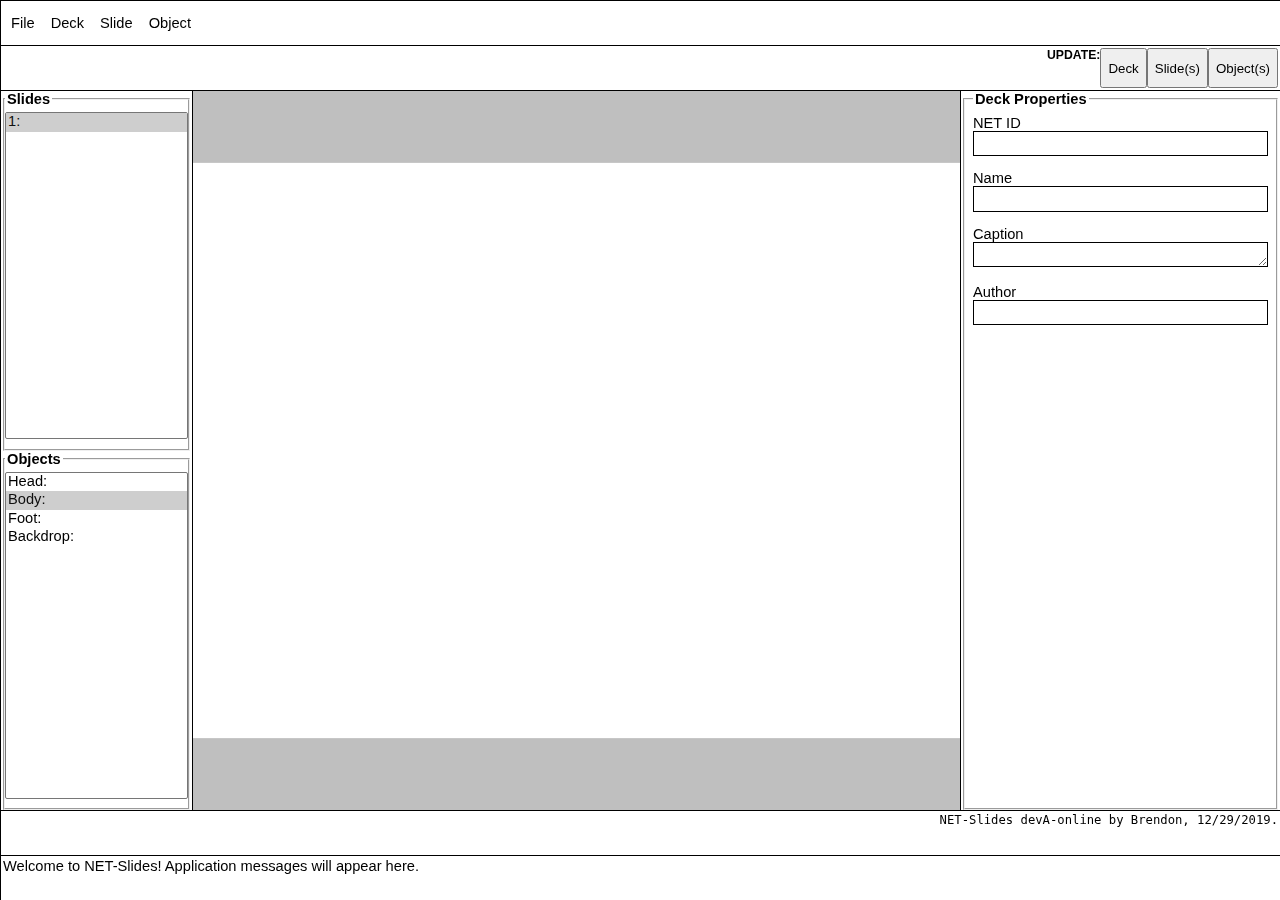
<file: index.html>
<!DOCTYPE html>
<html lang="en">
<head>
  <meta charset="utf-8" />
  <meta name="viewport" content="width=device-width, height=device-height, initial-scale=1.0"/>
  <link rel="stylesheet" href="res/styles.css" />
  <script defer src="res/js/lib/jquery-3.5.1.min.js"></script>
  <script defer src="res/js/eden-objects.js"></script>
  <script defer src="res/js/object-image.js"></script>
  <script defer src="res/js/object-canvasstyle.js"></script>
  <script defer src="res/js/object-slide.js"></script>
  <script defer src="res/js/object-instance.js"></script>
  <script defer src="res/js/painter.js"></script>
  <script defer src="res/js/input.js"></script>
  <script defer src="res/js/ui.js"></script>
  <script defer src="res/js/client.js"></script>
  <script defer src="res/js/application.js"></script>
  <title>NET-Slides</title>
</head>

<body onload="initialize()">
  <div class="uiContainer page">
    <div class="uiContainer head">
      <div class="uiContainer panel">
        <div id="application-menu" class="uiPanel bar menu"></div>
      </div>
      <div class="uiContainer panel">
        <div class="uiPanel bar command">
          <small><b>&nbsp;&nbsp;UPDATE:</b></small>
          <button id="update-deck">Deck</button>
          <button id="update-slide">Slide(s)</button>
          <button id="update-object">Object(s)</button>
        </div>
      </div>
    </div>
    <div class="uiContainer body">
      <div class="uiContainer panel"></div>
      <div class="uiContainer panel">
        <canvas id="digitalNET-slide"></canvas>
      </div>
      <div class="uiContainer panel form"></div>
    </div>
    <div class="uiContainer foot">
      <div class="uiContainer panel">
        <div class="uiPanel bar command">
          <small><code>NET-Slides devA-online by Brendon, 12/29/2019.</code></small>
        </div>
      </div>
      <div class="uiContainer panel">
        <div id="application-message" class="uiPanel bar">
          Welcome to NET-Slides! Application messages will appear here.
        </div>
      </div>
    </div>
  </div>
  </body>
</html>
</file>
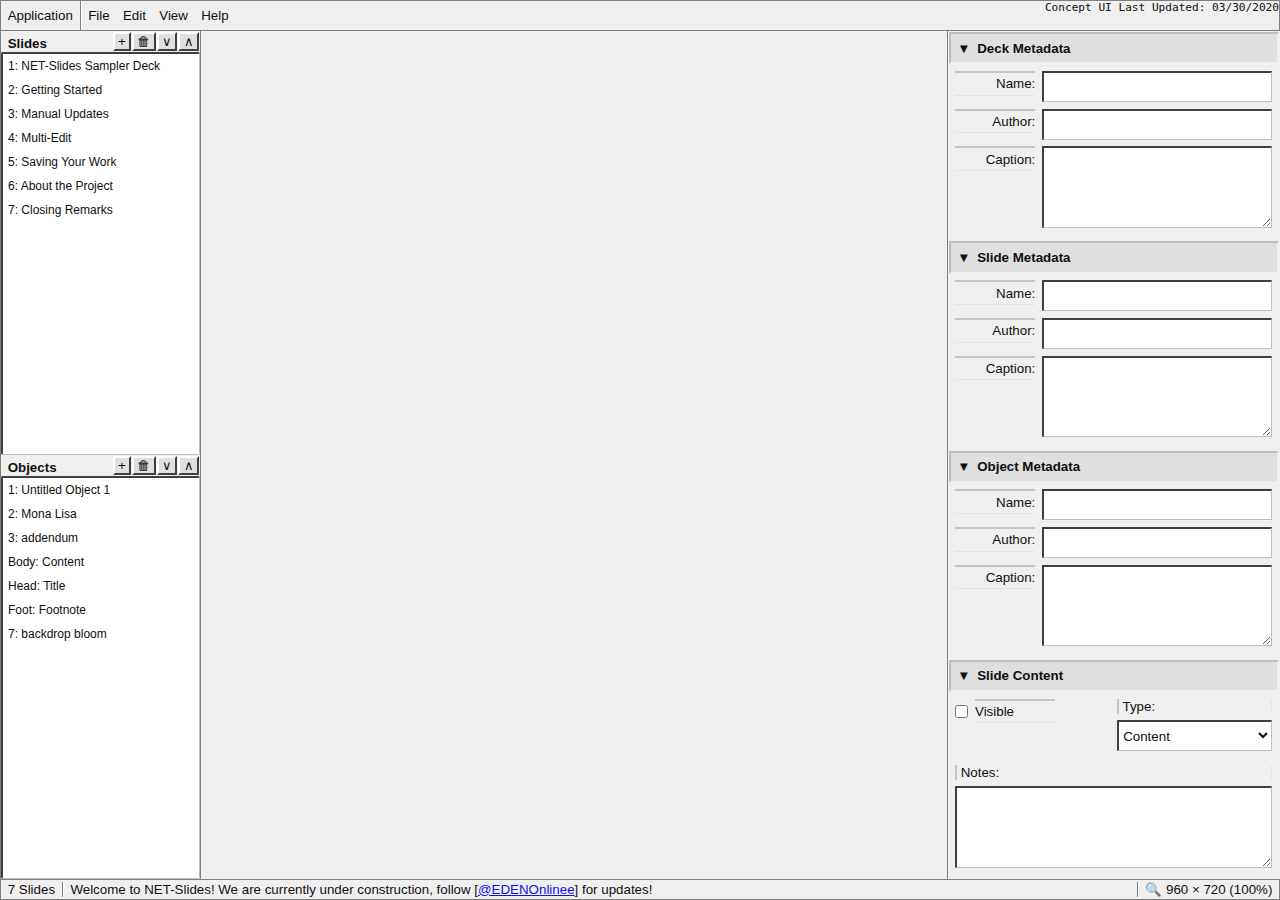
<file: concept-ui/index.html>
<!DOCTYPE html>
<html lang="en">
<head>
  <meta charset="utf-8">
  <meta name="viewport" content="width=device-width, initial-scale=1.0, maximum-scale=1.0"/>
  <link rel="stylesheet" href="res/styles-03302020.css"/>
  <title>NET-Slides Concept UI</title>
</head>

<body class="container base">
  <div class="container head">
    <div class="container">
      <div class="panel row">
        <div class="menu soil">
          <div class="menu root" tabindex="0">
            <div class="menu field">
              <span class="menu label">Application</span>
            </div>
            <div class="menu stem hidden" tabindex="0">
              <div class="menu leaf" tabindex="0">
                <div class="menu field">
                  <span class="menu-field icon">🙂</span>
                  <span class="menu-field label">Emoji Usage</span>
                  <span class="menu-field mnemonic"></span>
                </div>
              </div>
              <div class="menu leaf" tabindex="0">
                <div class="menu field">
                  <span class="menu-field icon">✈</span>
                  <span class="menu-field label">Work Offline</span>
                  <span class="menu-field mnemonic"></span>
                </div>
              </div>
            </div>
          </div>
          <div class="separator vertical"></div>
          <div class="menu root" tabindex="0">
            <div class="menu field">
              <span class="menu label">File</span>
            </div>
            <div class="menu stem hidden" tabindex="0">
              <div class="menu leaf" tabindex="0">
                <div class="menu field">
                  <span class="menu-field icon">+</span>
                  <span class="menu-field label">New</span>
                  <span class="menu-field mnemonic">ctrl+N</span>
                </div>
              </div>
              <div class="separator horizontal"></div>
              <div class="menu leaf" tabindex="0">
                <div class="menu field">
                  <span class="menu-field icon">📂</span>
                  <span class="menu-field label">Load…</span>
                  <span class="menu-field mnemonic">ctrl+O</span>
                </div>
              </div>
              <div class="menu leaf" tabindex="0">
                <div class="menu field">
                  <span class="menu-field icon">🗘</span>
                  <span class="menu-field label">Reload</span>
                  <span class="menu-field mnemonic"></span>
                </div>
              </div>
              <div class="menu leaf" tabindex="0">
                <div class="menu field">
                  <span class="menu-field icon">🌟</span>
                  <span class="menu-field label">Load Sampler</span>
                  <span class="menu-field mnemonic"></span>
                </div>
              </div>
              <div class="separator horizontal"></div>
              <div class="menu leaf" tabindex="0">
                <div class="menu field">
                  <span class="menu-field icon">💾</span>
                  <span class="menu-field label">Save…</span>
                  <span class="menu-field mnemonic">ctrl+S</span>
                </div>
              </div>
              <div class="separator horizontal"></div>
              <div class="menu leaf" tabindex="0">
                <div class="menu field">
                  <span class="menu-field icon">🏷️</span>
                  <span class="menu-field label">Deck Metadata</span>
                  <span class="menu-field mnemonic"></span>
                </div>
              </div>
            </div>
          </div>
          <div class="menu root" tabindex="0">
            <div class="menu field">
              <span class="menu label">Edit</span>
            </div>
            <div class="menu stem hidden" tabindex="0">
              <div class="menu leaf" tabindex="0">
                <div class="menu field">
                  <span class="menu-field icon">↶</span>
                  <span class="menu-field label">Undo</span>
                  <span class="menu-field mnemonic">ctrl+Z</span>
                </div>
              </div>
              <div class="menu leaf" tabindex="0">
                <div class="menu field">
                  <span class="menu-field icon">↷</span>
                  <span class="menu-field label">Redo</span>
                  <span class="menu-field mnemonic">ctrl+Y</span>
                </div>
              </div>
              <div class="separator horizontal"></div>
              <div class="menu leaf" tabindex="0">
                <div class="menu field">
                  <span class="menu-field icon">✀</span>
                  <span class="menu-field label">Cut</span>
                  <span class="menu-field mnemonic">ctrl+X</span>
                </div>
              </div>
              <div class="menu leaf" tabindex="0">
                <div class="menu field">
                  <span class="menu-field icon">🗐</span>
                  <span class="menu-field label">Copy</span>
                  <span class="menu-field mnemonic">ctrl+C</span>
                </div>
              </div>
              <div class="menu leaf" tabindex="0">
                <div class="menu field">
                  <span class="menu-field icon">📋</span>
                  <span class="menu-field label">Paste</span>
                  <span class="menu-field mnemonic">ctrl+V</span>
                </div>
              </div>
              <div class="separator horizontal"></div>
              <div class="menu leaf" tabindex="0">
                <div class="menu field">
                  <span class="menu-field icon">⊼</span>
                  <span class="menu-field label">Bring to Front</span>
                  <span class="menu-field mnemonic"></span>
                </div>
              </div>
              <div class="menu leaf" tabindex="0">
                <div class="menu field">
                  <span class="menu-field icon">⊻</span>
                  <span class="menu-field label">Send to Back</span>
                  <span class="menu-field mnemonic"></span>
                </div>
              </div>
            </div>
          </div>
          <div class="menu root" tabindex="0">
            <div class="menu field">
              <span class="menu label">View</span>
            </div>
            <div class="menu stem hidden" tabindex="0">
              <div class="menu leaf" tabindex="0">
                <div class="menu field">
                  <span class="menu-field icon">🔺</span>
                  <span class="menu-field label">Collapse All</span>
                  <span class="menu-field mnemonic"></span>
                </div>
              </div>
              <div class="menu leaf" tabindex="0">
                <div class="menu field">
                  <span class="menu-field icon">▤</span>
                  <span class="menu-field label">Expand All</span>
                  <span class="menu-field mnemonic"></span>
                </div>
              </div>
              <div class="separator horizontal"></div>
              <label>Display Density</label>
              <div class="menu leaf" tabindex="0">
                <div class="menu field">
                  <span class="menu-field icon">🍔</span>
                  <span class="menu-field label">Compact</span>
                  <span class="menu-field mnemonic"></span>
                </div>
              </div>
              <div class="menu leaf" tabindex="0">
                <div class="menu field">
                  <span class="menu-field icon">🍱</span>
                  <span class="menu-field label">Sparse</span>
                  <span class="menu-field mnemonic"></span>
                </div>
              </div>
              <div class="separator horizontal"></div>
              <div class="menu leaf" tabindex="0">
                <div class="menu field">
                  <span class="menu-field icon"><input type="checkbox"></span>
                  <span class="menu-field label">Dark Mode</span>
                  <span class="menu-field mnemonic"></span>
                </div>
              </div>
            </div>
          </div>
          <div class="menu root" tabindex="0">
            <div class="menu field">
              <span class="menu label">Help</span>
            </div>
            <div class="menu stem hidden">
              <div class="menu leaf" tabindex="0">
                <div class="menu field">
                  <span class="menu-field icon">ℹ</span>
                  <span class="menu-field label">About</span>
                  <span class="menu-field mnemonic"></span>
                </div>
              </div>
            </div>
          </div>
        </div>
        <span style="font-family: monospace; font-size: smaller; text-align: end;">
          Concept UI Last Updated: 03/30/2020
        </span>
      </div>
    </div>
    <div class="container">
      <div class="panel row">
      </div>
    </div>
  </div>
  <div class="container body">
    <div class="container">
      <div class="panel column dual">
        <div class="fieldset">
          <div>
            <label>Slides</label>
            <span class="button" tabindex="0" title="Insert">+</span>
            <span class="button" tabindex="0" title="Remove">🗑</span>
            <span class="button" tabindex="0" title="Send Backward">∨</span>
            <span class="button" tabindex="0" title="Bring Forward">∧</span>
          </div>
          <select multiple="multiple">
            <option value="0">1: NET-Slides Sampler Deck</option>
            <option value="1">2: Getting Started</option>
            <option value="2">3: Manual Updates</option>
            <option value="3">4: Multi-Edit</option>
            <option value="4">5: Saving Your Work</option>
            <option value="5">6: About the Project</option>
            <option value="6">7: Closing Remarks</option>
          </select>
        </div>
        <div class="fieldset">
          <div>
            <label>Objects</label>
            <span class="button" tabindex="0"  title="Insert">+</span>
            <span class="button" tabindex="0" title="Remove">🗑</span>
            <span class="button" tabindex="0" title="Send Backward">∨</span>
            <span class="button" tabindex="0" title="Bring Forward">∧</span>
          </div>
          <select multiple="multiple">
            <option value="0">1: Untitled Object 1</option>
            <option value="1">2: Mona Lisa</option>
            <option value="2">3: addendum</option>
            <option value="3">Body: Content</option>
            <option value="4">Head: Title</option>
            <option value="5">Foot: Footnote</option>
            <option value="6">7: backdrop bloom</option>
          </select>
        </div>
      </div>
    </div>
    <div class="container">
      <div class="panel column">
        <canvas class="stage"></canvas>
      </div>
    </div>
    <div class="container">
      <div class="panel column form">
        <fieldset class="head collapsible">
          <legend>
            <div class="button" tabindex="0">
              <span class="status"></span>
              <label>Deck Metadata</label>
            </div>
          </legend>
          <div>
            <div class="field text row">
              <label>Name:</label>
              <input type="text" class="row">
            </div>
            <div class="field text row">
              <label>Author:</label>
              <input type="text" class="row">
            </div>
            <div class="field textarea row">
              <label>Caption:</label>
              <textarea class="row"></textarea>
            </div>
          </div>
        </fieldset>
        <fieldset class="head collapsible">
          <legend>
            <div class="button" tabindex="0">
              <span class="status"></span>
              <label>Slide Metadata</label>
            </div>
          </legend>
          <div>
            <div class="field text row">
              <label>Name:</label>
              <input type="text" class="row">
            </div>
            <div class="field text row">
              <label>Author:</label>
              <input type="text" class="row">
            </div>
            <div class="field textarea row">
              <label>Caption:</label>
              <textarea class="row"></textarea>
            </div>
          </div>
        </fieldset>
        <fieldset class="head collapsible">
          <legend>
            <div class="button" tabindex="0">
              <span class="status"></span>
              <label>Object Metadata</label>
            </div>
          </legend>
          <div>
            <div class="field text row">
              <label>Name:</label>
              <input type="text" class="row">
            </div>
            <div class="field text row">
              <label>Author:</label>
              <input type="text" class="row">
            </div>
            <div class="field textarea row">
              <label>Caption:</label>
              <textarea class="row"></textarea>
            </div>
          </div>
        </fieldset>
        <fieldset class="head collapsible">
          <legend>
            <div class="button" tabindex="0">
              <span class="status"></span>
              <label>Slide Content</label>
            </div>
          </legend>
          <div>
            <div class="panel field-column dual">
              <div class="field checkbox row">
                <input type="checkbox">
                <label>Visible</label>
              </div>
              <div class="field select column">
                <label>Type:</label>
                <select class="short">
                  <option value="0">Content</option>
                  <option value="1">Section</option>
                  <option value="2">Title</option>
                </select>
              </div>
            </div>
            <div class="panel field-column">
              <div class="field textarea column">
                <label>Notes:</label>
                <textarea class="row"></textarea>
              </div>
            </div>
          </div>
        </fieldset>
        <fieldset class="head collapsible">
          <legend>
            <div class="button" tabindex="0">
              <span class="status"></span>
              <label>Object Content</label>
            </div>
          </legend>
          <div>
            <div class="panel field-column dual">
              <div class="field checkbox row">
                <input type="checkbox">
                <label>Visible</label>
              </div>
              <div class="field checkbox row">
                <input type="checkbox">
                <label>Draw Text</label>
              </div>
            </div>
            <div class="panel field-column">
              <div class="field textarea column">
                <label>Text:</label>
                <textarea class="row"></textarea>
              </div>
            </div>
          </div>
        </fieldset>
        <fieldset class="head collapsible">
          <legend>
            <div class="button" tabindex="0">
              <span class="status"></span>
              <label>Slide Metrics</label>
            </div>
          </legend>
          <div>
            <div class="panel field-column dual">
              <div class="field number column">
                <label>X Position:</label>
                <input type="number" class="short">
              </div>
              <div class="field number column">
                <label>Y Position:</label>
                <input type="number" class="short">
              </div>
            </div>
            <div class="panel field-column dual">
              <div class="field number column">
                <label>Width:</label>
                <input type="number" class="short">
              </div>
              <div class="field number column">
                <label>Height:</label>
                <input type="number" class="short">
              </div>
            </div>
            <div class="panel field-column dual">
              <div class="field checkbox row">
                <input type="checkbox">
                <label>Lock Ratio</label>
              </div>
              <div class="field number column">
                <label>Rotation (°):</label>
                <input type="number" class="row">
              </div>
            </div>
          </div>
        </fieldset>
        <fieldset class="head collapsible">
          <legend>
            <div class="button" tabindex="0">
              <span class="status"></span>
              <label>Object Metrics</label>
            </div>
          </legend>
          <div>
            <div class="panel field-column dual">
              <div class="field number column">
                <label>X Position:</label>
                <input type="number" class="short">
              </div>
              <div class="field number column">
                <label>Y Position:</label>
                <input type="number" class="short">
              </div>
            </div>
            <div class="panel field-column dual">
              <div class="field number column">
                <label>Width:</label>
                <input type="number" class="short">
              </div>
              <div class="field number column">
                <label>Height:</label>
                <input type="number" class="short">
              </div>
            </div>
            <div class="panel field-column dual">
              <div class="field checkbox row">
                <input type="checkbox">
                <label>Lock Ratio</label>
              </div>
              <div class="field number column">
                <label>Rotation (°):</label>
                <input type="number" class="row">
              </div>
            </div>
          </div>
        </fieldset>
        <fieldset class="head collapsible">
          <legend>
            <div class="button" tabindex="0">
              <span class="status"></span>
              <label>Object Fill</label>
            </div>
          </legend>
          <div>
            <div class="panel field-column dual">
              <div class="field checkbox row">
                <input type="checkbox">
                <label>Enabled</label>
              </div>
              <div class="field select column">
                <label>Type:</label>
                <select class="short">
                  <option value="0">Solid Color</option>
                  <option value="1">Gradient</option>
                </select>
              </div>
            </div>
            <div class="panel field-column">
              <div class="field color column">
                <label>Color:</label>
                <input type="color" class="row">
              </div>
            </div>
          </div>
        </fieldset>
        <fieldset class="head collapsible">
          <legend>
            <div class="button" tabindex="0">
              <span class="status"></span>
              <label>Object Stroke</label>
            </div>
          </legend>
          <div>
            <div class="panel field-column dual">
              <div class="field checkbox row">
                <input type="checkbox">
                <label>Enabled</label>
              </div>
              <div class="field select column">
                <label>Type:</label>
                <select class="short">
                  <option value="0">Solid Color</option>
                  <option value="1">Gradient</option>
                </select>
              </div>
            </div>
            <div class="panel field-column">
              <div class="field color column">
                <label>Color:</label>
                <input type="color" class="row">
              </div>
            </div>
          </div>
        </fieldset>
        <fieldset class="head collapsible">
          <legend>
            <div class="button" tabindex="0">
              <span class="status"></span>
              <label>Object Line</label>
            </div>
          </legend>
          <div>
            <div class="panel field-column dual">
              <div class="field number column">
                <label>Width:</label>
                <input type="number" class="short">
              </div>
              <div class="field number column">
                <label>Miter Limit:</label>
                <input type="number" class="short">
              </div>
            </div>
            <div class="panel field-column dual">
              <div class="field select column">
                <label>Join:</label>
                <select class="short">
                  <option value="0">Miter</option>
                  <option value="1">Round</option>
                  <option value="2">Bevel</option>
                </select>
              </div>
              <div class="field select column">
                <label>Cap:</label>
                <select class="short">
                  <option value="0">Butt</option>
                  <option value="1">Round</option>
                  <option value="2">Square</option>
                </select>
              </div>
            </div>
            <div class="panel field-column long-short">
              <label>Dash</label>
              <div class="field text column">
                <label>Segments:</label>
                <input type="text" class="row">
              </div>
              <div class="field number column">
                <label>Offset:</label>
                <input type="number" class="short">
              </div>
            </div>
          </div>
        </fieldset>
        <fieldset class="head collapsible">
          <legend>
            <div class="button" tabindex="0">
              <span class="status"></span>
              <label>Object Shadow</label>
            </div>
          </legend>
          <div>
            <div class="panel field-column dual">
              <div class="field checkbox row">
                <input type="checkbox">
                <label>Enabled</label>
              </div>
              <div class="field number column">
                <label>Blur:</label>
                <input type="number" class="short">
              </div>
            </div>
            <div class="panel field-column dual">
              <div class="field number column">
                <label>X Offset:</label>
                <input type="number" class="short">
              </div>
              <div class="field number column">
                <label>Y Offset:</label>
                <input type="number" class="short">
              </div>
            </div>
            <div class="panel field-column">
              <div class="field color column">
                <label>Color:</label>
                <input type="color" class="row">
              </div>
            </div>
          </div>
        </fieldset>
        <fieldset class="head collapsible">
          <legend>
            <div class="button" tabindex="0">
              <span class="status"></span>
              <label>Object Text Style</label>
            </div>
          </legend>
          <div>
            <div class="panel field-column">
              <div class="field text column">
                <label>Font Family:</label>
                <input type="text" class="row">
              </div>
            </div>
            <div class="panel field-column short-long">
              <label>Font Size:</label>
              <div class="field number column">
                <input type="number" class="short">
              </div>
              <div class="field select column">
                <select class="short">
                  <option value="0">px</option>
                  <option value="1">cm</option>
                  <option value="2">mm</option>
                  <option value="3">in</option>
                  <option value="4">pc</option>
                  <option value="5">pt</option>
                </select>
              </div>
            </div>
            <div class="panel field-column long-short">
              <label>Font Style:</label>
              <div class="field select column">
                <select class="short">
                  <option value="0">Normal</option>
                  <option value="1">Italic</option>
                  <option value="2">Oblique</option>
                </select>
              </div>
              <div class="field number column">
                <input type="number" class="short">
              </div>
            </div>
            <div class="panel field-column long-short">
              <label>Font Weight:</label>
              <div class="field select column">
                <select class="short">
                  <option value="0">Normal</option>
                  <option value="1">Bold</option>
                  <option value="2">Custom</option>
                </select>
              </div>
              <div class="field number column">
                <input type="number" class="short">
              </div>
            </div>
            <div class="panel field-column">
              <div class="field text column">
                <label>Font Variant:</label>
                <input type="text" class="row">
              </div>
            </div>
            <div class="panel field-column dual">
              <div class="field number column">
                <label>Line Height:</label>
                <input type="number" class="short">
              </div>
              <div class="field select column">
                <label>Inline Alignment:</label>
                <select class="short">
                  <option value="0">Center</option>
                  <option value="1">Start</option>
                  <option value="2">End</option>
                  <option value="3">Left</option>
                  <option value="4">Right</option>
                </select>
              </div>
            </div>
            <div class="panel field-column dual">
              <div class="field number column">
                <label>Baseline:</label>
                <select class="short">
                  <option value="0">Top (Default)</option>
                  <option value="1">Middle</option>
                  <option value="2">Bottom</option>
                  <option value="3">Hanging</option>
                  <option value="4">Alphabetic</option>
                  <option value="5">Ideographic</option>
                </select>
              </div>
              <div class="field select column">
                <label>Direction:</label>
                <select class="short">
                  <option value="0">Inherit</option>
                  <option value="1">Left-To-Right (LTR)</option>
                  <option value="2">Right-To-Left (RTL)</option>
                </select>
              </div>
            </div>
          </div>
        </fieldset>
        <fieldset class="head">
          <legend>
            <div>
              <label>Save</label>
            </div>
          </legend>
          <div>
            <div class="panel field-column">
              <div class="field note column">
                <label>Save to File</label>
                <p>Due to platform limitations, the file must be presented as a download.</p>
                <p>No data is sent to the server.</p>
              </div>
            </div>
            <div class="field text row">
              <label>Filename:</label>
              <input type="text" class="row">
            </div>
            <div class="panel field-column">
              <div class="field note column">
                <p>Leave this field blank to use the deck name. The ".nd.json" extension will be appended where necessary.</p>
              </div>
            </div>
            <div class="field button row">
              <button>Save to File</button>
            </div>
          </div>
        </fieldset>
        <fieldset class="head">
          <legend>
            <div>
              <label>Load</label>
            </div>
          </legend>
          <div>
            <div class="panel field-column">
              <div class="field note column">
                <label>Load from File</label>
                <p>Provide the JSON file containing deck data. Saved decks usually bears the ".nd.json" filename extension.</p>
                <input type="file" class="row" accept="application/json">
              </div>
            </div>
            <div class="field button row">
              <button>Load from File</button>
            </div>
          </div>
        </fieldset>
        <fieldset class="head">
          <legend>
            <div>
              <label>About</label>
            </div>
          </legend>
          <div>
            <div class="panel field-column">
              <div class="field note column">
                <label>NET-Slides</label>
                <p>Self-contained presentation authoring web application.</p>
                <p>Development B by Brendon, under construction.</p>
                <p>[<a href="https://BrendonIrwan.github.io">EDEN Online</a>]</p>
              </div>
            </div>
          </div>
        </fieldset>
      </div>
    </div>
  </div>
  <div class="container foot">
    <div class="panel row">
      <div class="status bar">
        <span class="slide-counter">
          7 Slides
        </span>
        <div class="separator vertical"></div>
        <span class="application-message">
          Welcome to NET-Slides! We are currently under construction, follow [<a href="https://twitter.com/EDENOnlinee">@EDENOnlinee</a>] for updates!
        </span>
        <div class="separator vertical"></div>
        <span class="canvas-metrics" title="Canvas Metrics (Scaling)">
          🔍 960 × 720 (100%)
        </span>
      </div>
    </div>
  </div>
</body>
</html>
</file>
<file: res/styles.css>
.uiInput,
body {
  box-sizing: border-box;
  font-family: "Cantarell", "Arial", "Helvetica", "sans-serif";
  font-size: 11pt;
}

legend {
  font-weight: bold;
}

textarea,
input[type="text"],
input[type="number"] {
  border: 1px solid;
}

textarea:hover,
input[type="text"]:hover,
input[type="number"]:hover {
  border: 1px solid #00f;
}

textarea:focus,
input[type="text"]:focus,
input[type="number"]:focus {
  border: 1px solid #0bf;
}

.uiContainer {
  display: grid;
  -moz-user-select: none;
  -webkit-user-select: none;
  -ms-user-select: none;
  user-select: none;
}

.uiContainer.page {
  position: fixed;
  left: 0px;
  right: 0px;
  top: 0px;
  bottom: 0px;
  grid-template-rows: minmax(min-content, 10%) minmax(40%, 100%) minmax(
      min-content,
      10%
    );
  grid-template-columns: 100%;
}

.uiContainer.foot,
.uiContainer.head {
  overflow: visible;
  grid-template-rows: minmax(min-content, 50%) minmax(min-content, 50%);
  grid-template-columns: 100%;
}

.uiContainer.body {
  overflow: hidden;
  grid-template-rows: 100%;
  grid-template-columns: minmax(min-content, 15%) minmax(30%, 100%) minmax(
      min-content,
      25%
    );
}

.uiContainer.panel {
  border-top: 1px solid black;
  border-left: 1px solid black;
}

.uiContainer.panel.form {
  overflow-y: scroll;
}

.uiContainer.panel.menu {
  display: none;
  position: absolute;
  top: 0;
  left: 100%;
  list-style-type: none;
  background-color: #ffffff;
  border: 1px solid #bfbfbf;
  padding: 4px;
  text-indent: 1.5em;
  min-width: 14em;
}

.uiContainer.input {
  display: block;
  margin-bottom: 14px;
}

.uiContainer.input.menu {
  display: flex;
  flex-flow: column;
  justify-content: center;
  position: relative;
  margin-bottom: 0;
  padding: 2px 8px;
}

.uiContainer.input.menu:hover {
  background-color: #bfbfff;
}

.uiContainer.input.menu:hover > .uiContainer.panel.menu {
  display: block;
}

.uiContainer.input.menu.root > .uiContainer.panel.menu {
  top: 100%;
  left: 0;
}

.uiContainer.input.row {
  justify-content: space-between;
  margin-bottom: 0;
}

.uiContainer.input.full {
  width: 100%;
  height: 100%;
  margin-bottom: 0;
}

.uiContainer.row {
  display: flex;
  flex: auto;
  flex-flow: row wrap;
}

.uiPanel {
  display: block;
}

.uiPanel.bar {
  display: flex;
  flex-flow: row;
  padding: 2px;
}

.uiPanel.bar.command {
  justify-content: flex-end;
}

.uiPanel.form {
  flex-flow: column wrap;
  padding: 8px;
}

.uiPanel.list {
  text-overflow: ellipsis;
}

.uiPanel.full {
  padding-left: 0;
  padding-right: 0;
}

.uiInput.number {
  max-width: 7em;
}

.uiInput.textarea {
  resize: vertical;
}

.uiInput.menu.arrow {
  position: absolute;
  right: 0;
  font-size: 0.75em;
  text-indent: 0;
}
.uiInput.textarea {
  padding: 0.25em;
}

.uiInput.number {
  padding-left: 0.25em;
}

.uiInput.full {
  height: 100%;
  width: 100%;
}

.uiInput.long {
  width: 100%;
}

.uiInput.short {
  width: 4em;
}

.uiInput.tall {
  height: 100%;
}

#application-message {
  overflow-y: auto;
}

#panel-object,
#panel-slide {
  min-height: 0;
}
</file>
<file: concept-ui/res/styles-03302020.css>
* {
  box-sizing: border-box;
  color: var(--colorText);
  font: inherit;
  margin: 0;
  padding: 0;
  user-select: none;
  /* non-standard */
  -webkit-user-select: none;
}

.fieldset {
  display: flex;
  flex-flow: column nowrap;
}

.fieldset > div:first-child {
  padding-block-end: 1px;
  padding-block-start: 1px;
  padding-inline-end: 1px;
  padding-inline-start: var(--fieldPadding);
  /* blink
  column-gap: 1px; */
}

.fieldset > div:first-child > :not(:first-child) {
  /* blink */
  margin-inline-start: 1px;
}

.fieldset > div:first-child > .button {
  font-weight: normal;
  padding-inline-end: var(--inputPadding);
  padding-inline-start: var(--inputPadding);
}

.fieldset > :not(:first-child) {
  flex: auto;
  width: 100%;
}

.filled {
  height: 100%;
  width: 100%;
}

.hidden {
  display: none;
}

.rtl {
  direction: rtl;
}

.separator.horizontal {
  border-block-end: 1px solid #fff;
  border-block-start: 1px solid #7f7f7f;
  width: 100%;
}

.separator.vertical {
  border-inline-end: 1px solid #fff;
  border-inline-start: 1px solid #7f7f7f;
  height: 100%;
}

body {
  font-family: "Cantarell", "Arial", "Helvetica", "sans-serif";
  font-size: 10pt;
  --colorActive: #0fef0f;
  --colorAnchor: #0f0fef;
  --colorAnchorFocus: #0f7f0f;
  --colorAnchorFocusBackground: #0fef0f7f;
  --colorAnchorHover: #0f0fef;
  --colorAnchorHoverBackground: #0f0fef7f;
  --colorBackground: #efefef;
  --colorBackgroundActive: #0fbf0f3f;
  --colorBackgroundDent: #dfdfdf;
  --colorBackgroundHover: #0f0fef3f;
  --colorBackgroundInput: #fff;
  --colorFocus: #0fbfef;
  --colorFocusButton: #efbf0f;
  --colorHover: #0f0fef;
  --colorText: #0f0f0f;
  --fieldLabelWidth: 6em;
  --fieldPadding: 0.5em;
  --inputPadding: 0.25em;
  --inputRowMinWidth: 10em;
  --inputShortMinWidth: 6em;
  --lineHeight: 1.6em;
}

body.dark-mode {
  --colorActive: #0fbf0f;
  --colorAnchor: #7f7fef;
  --colorAnchorFocus: #bfefbf;
  --colorAnchorHover: #bfbfef;
  --colorBackground: #0f0f0f;
  --colorBackgroundDent: #1f1f1f;
  --colorBackgroundInput: #000;
  --colorFocus: #0f7fbf;
  --colorHover: #0f0fef;
  --colorText: #efefef;
}

a {
  color: var(--colorAnchor);
}

a:hover {
  background-color: var(--colorAnchorHoverBackground);
  color: var(--colorAnchorHover);
}

a:focus {
  background-color: var(--colorAnchorFocusBackground);
  color: var(--colorAnchorFocus);
}

button,
input,
legend,
select,
textarea {
  padding: var(--inputPadding);
  resize: none;
  user-select: unset;
  /* non-standard */
  -webkit-user-select: unset;
}

button,
input:not([type="checkbox"]):not([type="radio"]):not([type="file"]),
select {
  height: calc(3px + (var(--inputPadding) * 2) + var(--lineHeight));
}

button.row,
input.row,
select.row {
  min-width: var(--inputRowMinWidth);
  width: 100%;
}

button.short,
input.short,
select.short {
  min-width: var(--inputShortMinWidth);
  width: 100%;
}

button,
select {
  padding: 0;
}

button,
.button,
input[type="color"] {
  background: var(--colorBackgroundDent);
  border-block-end: 2px solid #3f3f3f;
  border-block-start: 2px solid #fff;
  border-inline-end: 2px solid #3f3f3f;
  border-inline-start: 2px solid #fff;
}

button:hover,
.button:hover,
input[type="color"]:hover {
  background-color: var(--colorBackgroundHover);
}

button:active,
.button:active,
input[type="color"]:active {
  background-color: var(--colorBackgroundActive);
  border-block-end: 2px solid #fff;
  border-block-start: 2px solid #bfbfbf;
  border-inline-end: 2px solid #fff;
  border-inline-start: 2px solid #bfbfbf;
}

button:focus,
.button:focus,
input[type="color"]:focus {
  outline: 1px solid var(--colorFocusButton);
}

input:not([type="color"]):not([type="file"]),
select,
textarea {
  background-color: var(--colorBackgroundInput);
  border-block-end: 1px solid #bfbfbf;
  border-block-start: 2px solid #3f3f3f;
  border-inline-end: 1px solid #bfbfbf;
  border-inline-start: 2px solid #3f3f3f;
}

input:not([type="color"]):not([type="file"]):hover,
select:hover,
textarea:hover {
  border-block-start: 2px solid var(--colorHover);
  border-inline-start: 2px solid var(--colorHover);
}

input:not([type="color"]):not([type="file"]):active,
select:active,
textarea:active {
  border-block-start: 2px solid var(--colorActive);
  border-inline-start: 2px solid var(--colorActive);
}

input:not([type="color"]):not([type="file"]):focus,
select:focus,
textarea:focus {
  border-block-start: 2px solid var(--colorFocus);
  border-inline-start: 2px solid var(--colorFocus);
}

textarea {
  height: calc(3px + (var(--inputPadding) * 2) + 5.4em);
}

textarea.row {
  min-width: var(--inputRowMinWidth);
  width: 100%;
}

fieldset.head {
  border: 0;
}

fieldset.head > div {
  display: flex;
  flex-flow: column nowrap;
  padding: var(--fieldPadding);
  /* blink
  row-gap: var(--fieldPadding); */
}

fieldset.head > div > :not(:first-child) {
  /* blink */
  margin-block-start: var(--fieldPadding);
}

fieldset.head > legend {
  padding: 0;
  width: 100%;
}

fieldset.head > legend > div,
.fieldset > div:first-child {
  display: flex;
  flex-flow: row nowrap;
}

fieldset.head > legend > div,
fieldset.collapsible > legend > div.button {
  border-block-end: 2px solid var(--colorBackground);
  border-block-start: 2px solid #bfbfbf;
  border-inline-end: 2px solid var(--colorBackground);
  border-inline-start: 2px solid #bfbfbf;
  padding: var(--fieldPadding);
  /* blink
  column-gap: var(--fieldPadding); */
}

fieldset.head > legend > div {
  background: var(--colorBackgroundDent);
}

fieldset.head > legend > div > :not(:first-child) {
  /* blink */
  margin-inline-start: var(--fieldPadding);
}

fieldset.head > legend > div > label,
.fieldset > div:first-child > label {
  align-self: flex-end;
  flex: auto;
}

fieldset.collapsible > legend > div > .status::before {
  content: "▼";
}

fieldset.collapsible.collapsed > div {
  display: none;
}

fieldset.collapsible > legend > div:hover > .status::before,
fieldset.collapsible.collapsed > legend > div:hover > .status::before {
  color: var(--colorHover);
}

fieldset.collapsible > legend > div:active > .status::before,
fieldset.collapsible.collapsed > legend > div:active > .status::before {
  color: var(--colorActive);
}

fieldset.collapsible.collapsed > legend > div > .status::before {
  content: "▶";
}

legend,
.fieldset > div:first-child > label {
  font-weight: bold;
}

select[multiple] > option {
  font-size: 0.9em;
  padding: calc(2px + var(--inputPadding));
}

select[multiple] > option:hover {
  background-color: var(--colorBackgroundHover);
}

.container {
  background-color: var(--colorBackground);
  display: grid;
  grid: 100% / 100%;
}

.container.base {
  grid: calc(3px + (var(--inputPadding) * 2) + var(--lineHeight)) auto var(--lineHeight) / 100%;
  position: absolute;
  top: 0;
  left: 0;
  right: 0;
  bottom: 0;
}

.container.head,
.container.foot {
  border: 1px solid #7f7f7f;
}

.container.head {
  grid: 100% / 100%;
}

.container.body {
  grid: 100% / minmax(10em, 15em) minmax(30%, auto)
      minmax(calc((var(--fieldPadding) * 3) + (var(--inputPadding) * 2) +
      var(--fieldLabelWidth) + var(--inputRowMinWidth)), 25em);
  overflow-y: hidden;
}

.container.body > .container {
  border-left: 1px solid #7f7f7f;
}

.panel {
  display: grid;
}

.panel.column {
  grid: auto-flow / 100%;
}

.panel.column.dual {
  grid-template-rows: 50% 50%;
}

.panel.column.form {
  display: flex;
  flex-flow: column nowrap;
  overflow-y: scroll;
  padding: 1px;
  /* blink
  row-gap: var(--fieldPadding); */
}

.panel.column.form > :not(:first-child) {
  /* blink */
  margin-block-start: var(--fieldPadding);
}

.panel.field-column {
  align-items: end;
  gap: var(--fieldPadding);
  padding-block-end: var(--fieldPadding);
}

.panel.field-column > label {
  border-block-start: 2px solid #3f3f3f3f;
  min-width: var(--fieldLabelWidth);
  overflow-wrap: break-word;
  padding-block-start: var(--inputPadding);
  text-align: start;
}

.panel.field-column.dual {
  grid-template-columns: 1fr 1fr;
}

.panel.field-column.long-short {
  grid-template-columns: auto var(--inputShortMinWidth);
}

.panel.field-column.short-long {
  grid-template-columns: var(--inputShortMinWidth) auto;
}

.panel.field-column.dual > label,
.panel.field-column.long-short > label,
.panel.field-column.short-long > label {
  grid-column: 1 / 3;
}

.panel.row {
  grid: 100% / auto-flow;
}

.field {
  display: flex;
}

.field.column {
  align-items: start;
  flex-flow: column nowrap;
  /* blink
  row-gap: var(--fieldPadding); */
}

.field.column > :not(:first-child) {
  /* blink */
  margin-block-start: var(--fieldPadding);
}

.field.column > label {
  align-self: start;
  border-inline-end: 1px solid #bfbfbf3f;
  border-inline-start: 2px solid #3f3f3f3f;
  min-width: 100%;
  overflow-wrap: break-word;
  padding-inline-end: var(--inputPadding);
  padding-inline-start: var(--inputPadding);
  text-align: start;
}

.field > textarea {
  resize: vertical;
}

.field.column:hover > label {
  border-inline-start: 2px solid var(--colorHover);
}

.field.column:focus-within > label {
  border-inline-start: 2px solid var(--colorFocus);
}

.field.row {
  align-items: start;
  flex-flow: row nowrap;
  /* blink
  column-gap: var(--fieldPadding); */
}

.field.row > :not(:first-child) {
  /* blink */
  margin-inline-start: var(--fieldPadding);
}

.field.row > label {
  border-block-end: 1px solid #bfbfbf3f;
  border-block-start: 2px solid #3f3f3f3f;
  min-width: var(--fieldLabelWidth);
  overflow-wrap: break-word;
  padding-block-end: var(--inputPadding);
  padding-block-start: var(--inputPadding);
  text-align: end;
}

.panel.field-column:hover > label,
.field.row:hover > label {
  border-block-start: 2px solid var(--colorHover);
}

.panel.field-column:focus-within > label,
.field.row:focus-within > label {
  border-block-start: 2px solid var(--colorFocus);
}

.field.row.half {
  max-width: 50%;
  padding-inline-end: 0;
  padding-inline-start: 0;
}

.field.button {
  background: inherit;
  border: 0;
}

.field.button > button {
  flex: auto;
}

.field.checkbox > label,
.field.radio > label {
  text-align: start;
}

.field.checkbox.column,
.field.radio.column {
  align-self: stretch;
}

.field.checkbox.column > input,
.field.radio.column > input {
  margin-inline-start: calc(2px + var(--inputPadding));
}

.field.checkbox.row,
.field.radio.row {
  align-self: start;
}

.field.checkbox.row > input,
.field.radio.row > input {
  align-self: center;
}

.menu.root,
.menu.branch,
.menu.leaf {
  display: flex;
  min-width: max-content;
}

.menu.root:hover,
.menu.branch:hover,
.menu.leaf:hover {
  background-color: var(--colorBackgroundHover);
}

.menu.root:focus-within > .menu.stem,
.menu.branch:hover > .menu.stem,
.menu.branch:focus-within > .menu.stem {
  display: flex;
}

.menu.root:focus-within,
.menu.branch:focus-within {
  background-color: var(--colorFocus);
}

.menu.root {
  flex-flow: column nowrap;
  position: relative;
}

.menu.root > .menu.stem {
  top: 100%;
}

.menu.branch,
.menu.leaf {
  flex-flow: row nowrap;
}

.menu.branch > .menu.stem {
  left: 100%;
}

.menu.branch > .menu.field > .menu-field.mnemonic::after {
  content: "►";
}

.rtl .menu.branch > .menu.stem {
  left: unset;
  right: 100%;
}

.rtl .menu.branch > .menu.field > .menu-field.mnemonic::after {
  content: "◄";
}

.menu.leaf:active {
  background-color: var(--colorActive);
}

.menu.stem {
  background: var(--colorBackgroundDent);
  border-block-end: 2px solid #3f3f3f;
  border-block-start: 2px solid #fff;
  border-inline-end: 2px solid #3f3f3f;
  border-inline-start: 2px solid #fff;
  flex-flow: column nowrap;
  position: absolute;
  width: max-content;
  z-index: 1;
}

.menu.stem > label {
  font-size: smaller;
  font-weight: bold;
  padding: var(--inputPadding);
}


.menu.field {
  flex: auto;
  flex-flow: row nowrap;
  padding: var(--fieldPadding);
  /* blink
  column-gap: var(--fieldPadding); */
}

.menu.field > :not(:first-child) {
  /* blink */
  margin-inline-start: var(--fieldPadding);
}

.menu-field.icon {
  text-align: center;
  width: 1em;
  /* blink */
  max-height: 1em;
}

.menu-field.label {
  flex: auto;
  padding-inline-end: 2em;
  text-align: start;
}

.menu-field.mnemonic {
  color: #7f7f7f;
  flex: auto;
  padding-inline-end: 0;
  text-align: end;
}

.menu.soil {
  align-items: center;
  display: flex;
  flex-flow: row nowrap;
}

.status.bar {
  display: flex;
  flex-flow: row nowrap;
  padding-block-end: 2px;
  padding-block-start: 2px;
  padding-inline-end: var(--fieldPadding);
  padding-inline-start: var(--fieldPadding);
  /* blink
  column-gap: var(--fieldPadding); */
}

.status.bar > :not(:first-child) {
  /* blink */
  margin-inline-start: var(--fieldPadding);
}

.status.bar > .application-message {
  flex: 1 0 auto;
}
</file>
